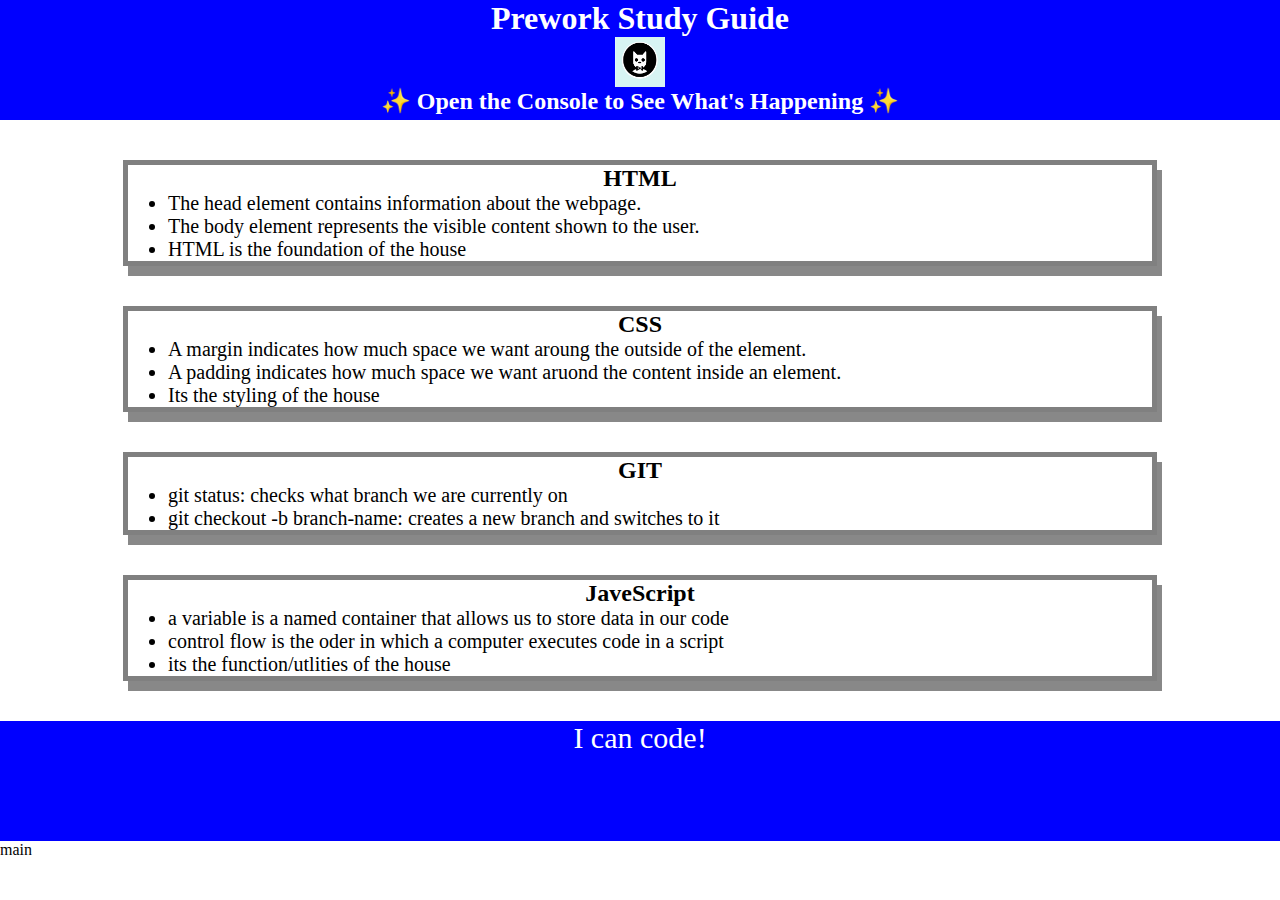
<file: index.html>
<!DOCTYPE html>
<html lang="en">
  <head>
    <meta charset="UTF-8" />
    <meta http-equiv="X-UA-Compatible" content="IE=edge" />
    <meta name="viewport" content="width=device-width, initial-scale=1.0" />
    <link rel="stylesheet" href="./assets/style.css">
    <title>Prework Study Guide</title>
  </head>
  <body>
    <header id="top">
      <h1>Prework Study Guide</h1>
      <img src="./assets/bowtie-cat.png" alt="Profile image of cat wearing a bow tie." />
      <h2>✨ Open the Console to See What's Happening ✨</h2>
    </header>
    <main>
      <section class="card" id="html-section">
        <h2>HTML</h2>
        <ul>
          <li>The head element contains information about the webpage.</li>
          <li>The body element represents the visible content shown to the user.</li>
          <li>HTML is the foundation of the house</li>
      </ul>
      </section>

      <section class="card" id="css-section">
        <h2>CSS</h2>
        <ul>
          <li>A margin indicates how much space we want aroung the outside of the element.</li>
          <li>A padding indicates how much space we want aruond the content inside an element.</li>
          <li>Its the styling of the house</li>
        </ul>
      </section>

      <section class="card" id="git-section">
        <h2>GIT</h2>
        <ul>
          <li>git status: checks what branch we are currently on</li>
          <li>git checkout -b branch-name: creates a new branch and switches to it</li>
        </ul>      
      </section>

      <section class="card" id="javascropt-section"> 
        <h2>JaveScript</h2>
        <ul>
          <li>a variable is a named container that allows us to store data in our code</li>
          <li>control flow is the oder in which a computer executes code in a script</li>
          <li>its the function/utlities of the house</li>
        </ul>
      </section>

    </main>

    <footer>
      <p>I can code!</p>
    </footer>
    <script src="./assets/script.js"></script>
  </body>
  main
</file>
<file: assets/style.css>
* {
    margin: 0;
    padding: 0;
}
header,
footer {
    width:100%;
    height: 120px;
    background-color: blue;
    color: white;
}
h1,
h2 {
    text-align: center;
}
img {
    display: block;
    height: 50px;
    width: 50px;
    margin-left:auto;
    margin-right:auto;
}
ul {
    padding-left: 40px;
    font-size: 20px;
}
p {
    text-align:center;
    font-size:30px;

}
.card {
    width:80%;
    margin:40px auto;
    border: 5px solid gray;
    box-shadow: 5px 10px #888888;
}
</file>
